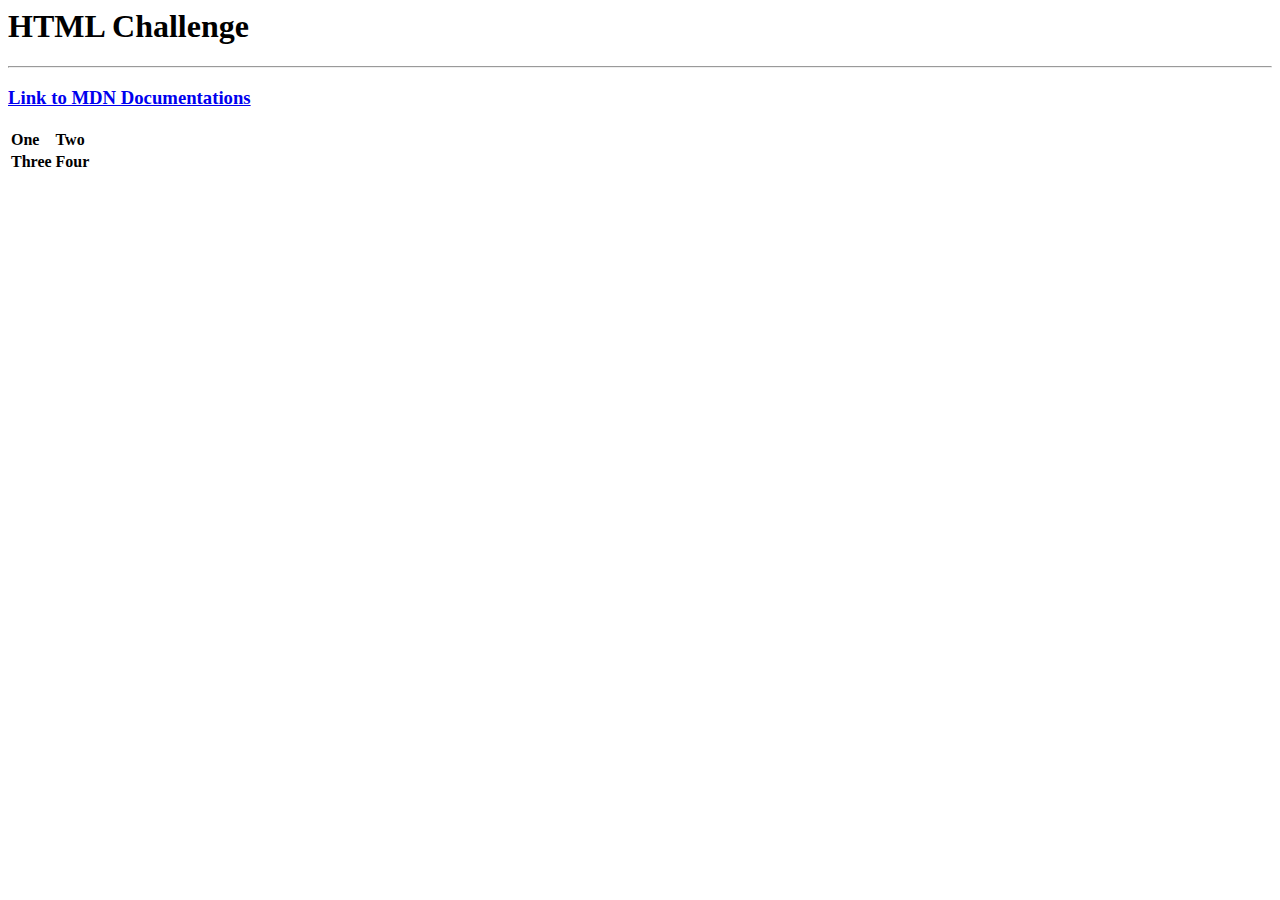
<file: index.html>
<html lang="en" dir="ltr">
  <head>
    <meta charset="utf-8">
    <title><strong>HTML Challenge</strong></title>
    <h1><strong>HTML Challenge</strong></h1>
  </head>
  <hr>
  <body>
    <h3><a href="https://developer.mozilla.org/en-US/docs/Web/HTML">Link to MDN Documentations</a></h3>
    <table>
      <tr>
        <td>
          <strong>One</strong></td>
          <td><strong>Two</strong></td>
      </tr>
      <tr>
        <td><strong>Three</strong></td>
        <td><strong>Four</strong></td>
      </tr>
    </table>

  </body>
</html>
</file>
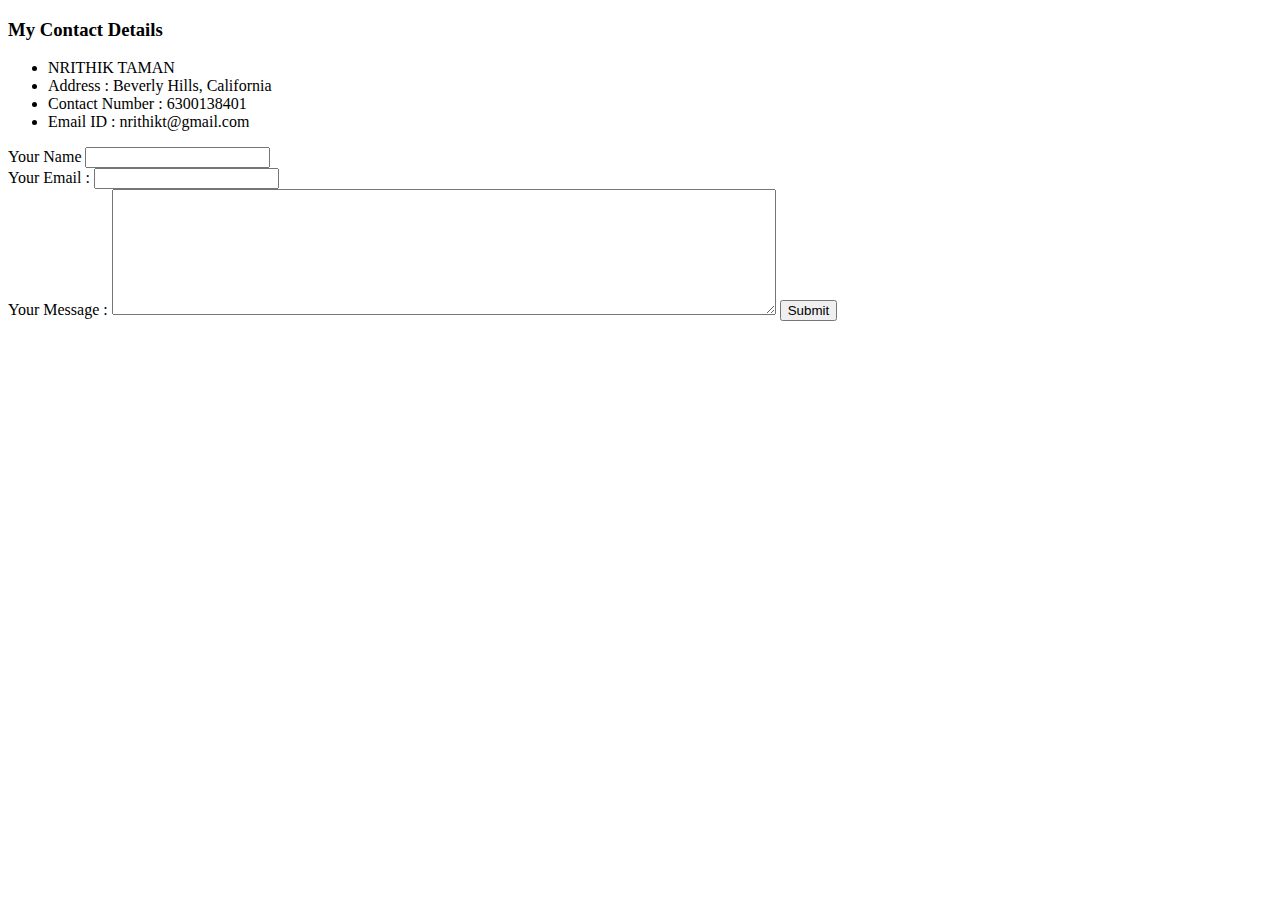
<file: contact details.html>
<!DOCTYPE html>
<html lang="en" dir="ltr">
  <head>
    <meta charset="utf-8">
    <title>My Contact Details</title>
  </head>
  <body>
   <h3><strong>My Contact Details</strong></h3>
    <ul>
      <li>NRITHIK TAMAN </li>
      <li>Address : Beverly Hills, California</li>
      <li>Contact Number : 6300138401</li>
      <li>Email ID : nrithikt@gmail.com</li>
    </ul>
    <form action="mailto:nrithikt@gmail.com" method="post" enctype="text/plain">
      <label> Your Name</label>
      <input type="text" name="Your Name" value=""><br>
      <label>Your Email : </label>
      <input type="email" name="Your Email" value=""><br>
      <label>Your Message : </label>
      <textarea name="Your Message" rows="8" cols="80"></textarea>
      <input type="Submit" name="">
    </form>
  </body>
</html>
</file>
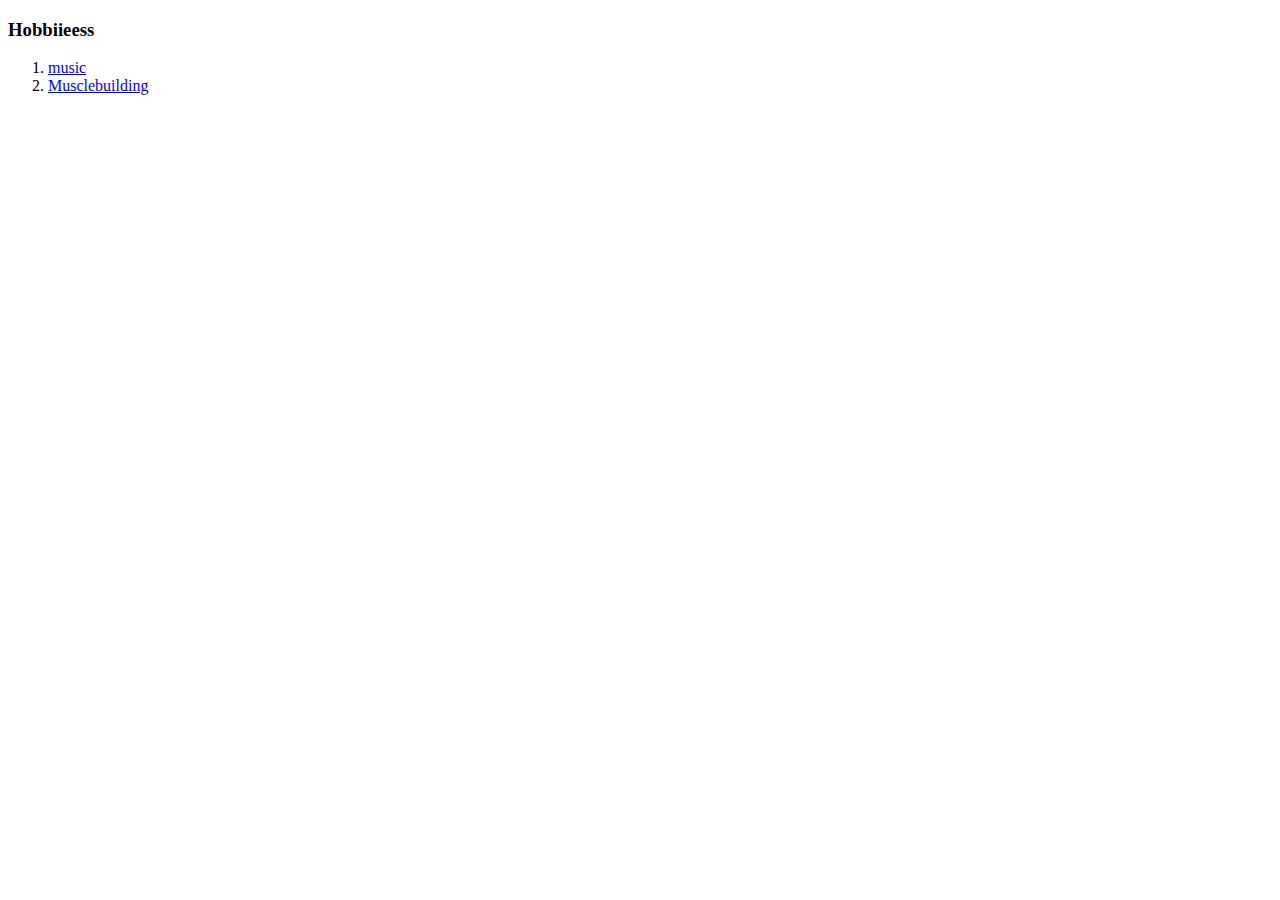
<file: hobbiieess.html>
<!DOCTYPE html>
<html lang="en" dir="ltr">
  <head>
    <meta charset="utf-8">
    <title> My Hobbiieess</title>
  </head>
  <body>
    <h3>Hobbiieess</h3>
    <ol>
      <li><a href="https://www.youtube.com/">music</a></li>
      <li><a href="https://www.myprotein.co.in/">Musclebuilding</a></li>
    </ol>
  </body>
</html>
</file>
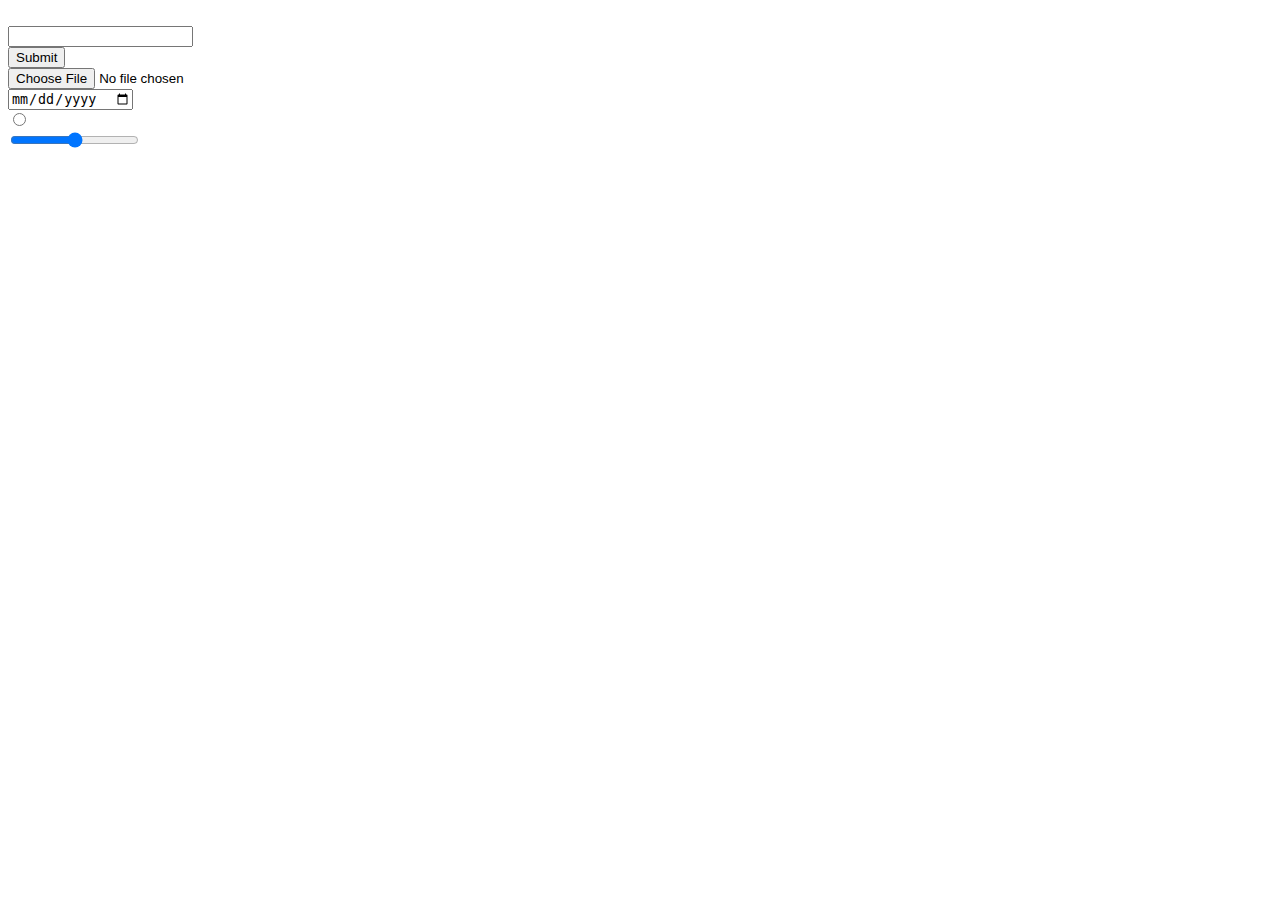
<file: inputs.html>
<!DOCTYPE html>
<html>
<head>
  <meta charset="utf-8">
  <title><strong> HTML INPUTS </strong></title>
</head>
<body>


<form >
  <br>
  <input type="email" name="" value=""><br>

  <input type="submit" name="djfnvhj"><br>

  <input type="file" ><br>

  <input type="date"><br>

  <input type="radio" ><br>

  <input type="range" >

</form>
</body>
</html>
</file>
